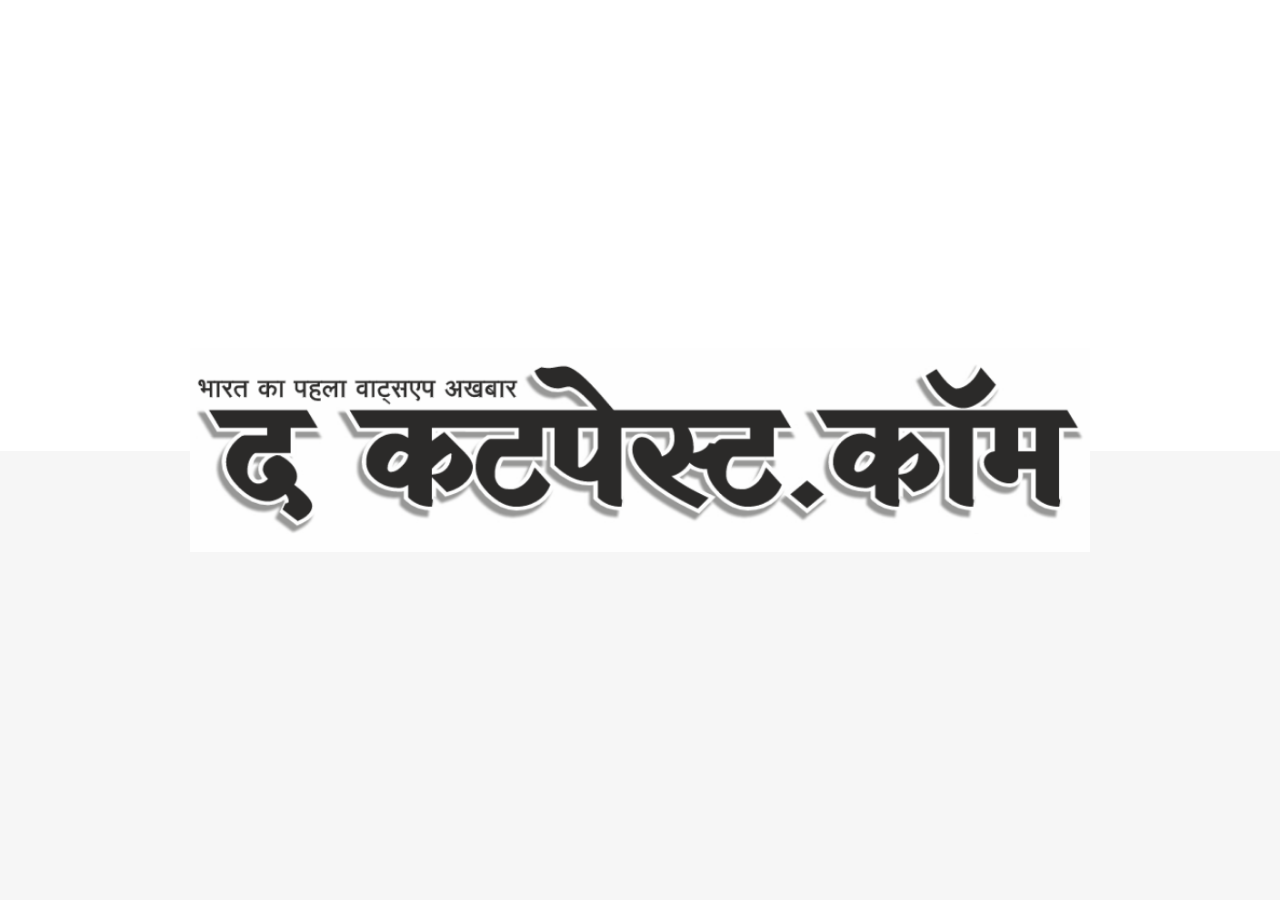
<file: index.html>
<!DOCTYPE html>
<html lang="en">
  <head>
    <meta charset="UTF-8" />
    <meta http-equiv="X-UA-Compatible" content="IE=edge" />
    <meta name="viewport" content="width=device-width, initial-scale=1.0" />
    <link
      href="https://cdn.jsdelivr.net/npm/bootstrap@5.0.2/dist/css/bootstrap.min.css"
      rel="stylesheet"
      integrity="sha384-EVSTQN3/azprG1Anm3QDgpJLIm9Nao0Yz1ztcQTwFspd3yD65VohhpuuCOmLASjC"
      crossorigin="anonymous"
    />
    <link rel="stylesheet" href="./style.css" />
    <title>The Cut Paste</title>
  </head>
  <body>

    <!-- Loader -->

    <div class="loader">
      <div class="loaderImg">
        <img src="./company-logo.png" alt="Logo">
      </div>
    </div>

    <!-- Loader -->
    <!-- Navbar  -->

    <nav
      class="navbar navbar-expand-lg navbar-light bg-light sticky-top shadow-sm"
    >
      <div class="container ml-auto">
        <a class="navbar-brand" href="./index.html"
          ><img id="company-logo" src="./company-logo.png" alt="company-logo"
        /></a>
        <button
          class="navbar-toggler"
          type="button"
          data-bs-toggle="collapse"
          data-bs-target="#navbarSupportedContent"
          aria-controls="navbarSupportedContent"
          aria-expanded="false"
          aria-label="Toggle navigation"
        >
          <span class="navbar-toggler-icon"></span>
        </button>
        <div
          class="collapse navbar-collapse ml-auto"
          id="navbarSupportedContent"
        >
          <ul class="navbar-nav ms-auto mb-2 mb-lg-0">
            <li class="fw-bold nav-item me-3 fs-5">
              <a
                class="nav-link"
                aria-current="page"
                href="./index.html"
                >Home</a
              >
            </li>
            <li class="fw-bold nav-item me-3 fs-5">
              <a class="nav-link" href="#newsletter">Newsletter</a>
            </li>
            <li class="fw-bold nav-item me-3 fs-5" id="allNewspapers-btn">
              <a class="nav-link" href="./allnewspapers.html"
                >All Newspaper</a
              >
            </li>
          </ul>
        </div>
      </div>
    </nav>

    <!-- Navbar -->

    <div id="adobe-dc-view"></div>

    <!-- Footer  -->
    
    <div class="py-5 bg-light">
      <div class="container" id="newsletter">
        <h1 class="fs-2 text-center">Subscribe to our Newsletter</h1>
        <div class="d-flex">
          <input
            autocomplete="on"
            type="email"
            id="subscribe-email"
            class="form-control me-3"
            placeholder="Enter Email Address"
            required
          />
          <button
            type="button"
            class="btn fs-5 ml-auto mr-3"
            id="subscribe-btn"
          >
            Subscribe
          </button>
        </div>
      </div>
    </div>

    <!-- Footer -->

    <script
      src="https://cdnjs.cloudflare.com/ajax/libs/gsap/3.9.1/gsap.min.js"
      integrity="sha512-H6cPm97FAsgIKmlBA4s774vqoN24V5gSQL4yBTDOY2su2DeXZVhQPxFK4P6GPdnZqM9fg1G3cMv5wD7e6cFLZQ=="
      crossorigin="anonymous"
      referrerpolicy="no-referrer"
    ></script>
    <script
      src="https://cdn.jsdelivr.net/npm/bootstrap@5.0.2/dist/js/bootstrap.bundle.min.js"
      integrity="sha384-MrcW6ZMFYlzcLA8Nl+NtUVF0sA7MsXsP1UyJoMp4YLEuNSfAP+JcXn/tWtIaxVXM"
      crossorigin="anonymous"
    ></script>
    <script src="https://documentcloud.adobe.com/view-sdk/main.js"></script>
    <script src="./app.js"></script>
    <script src="./animation.js"></script>
  </body>
</html>
</file>
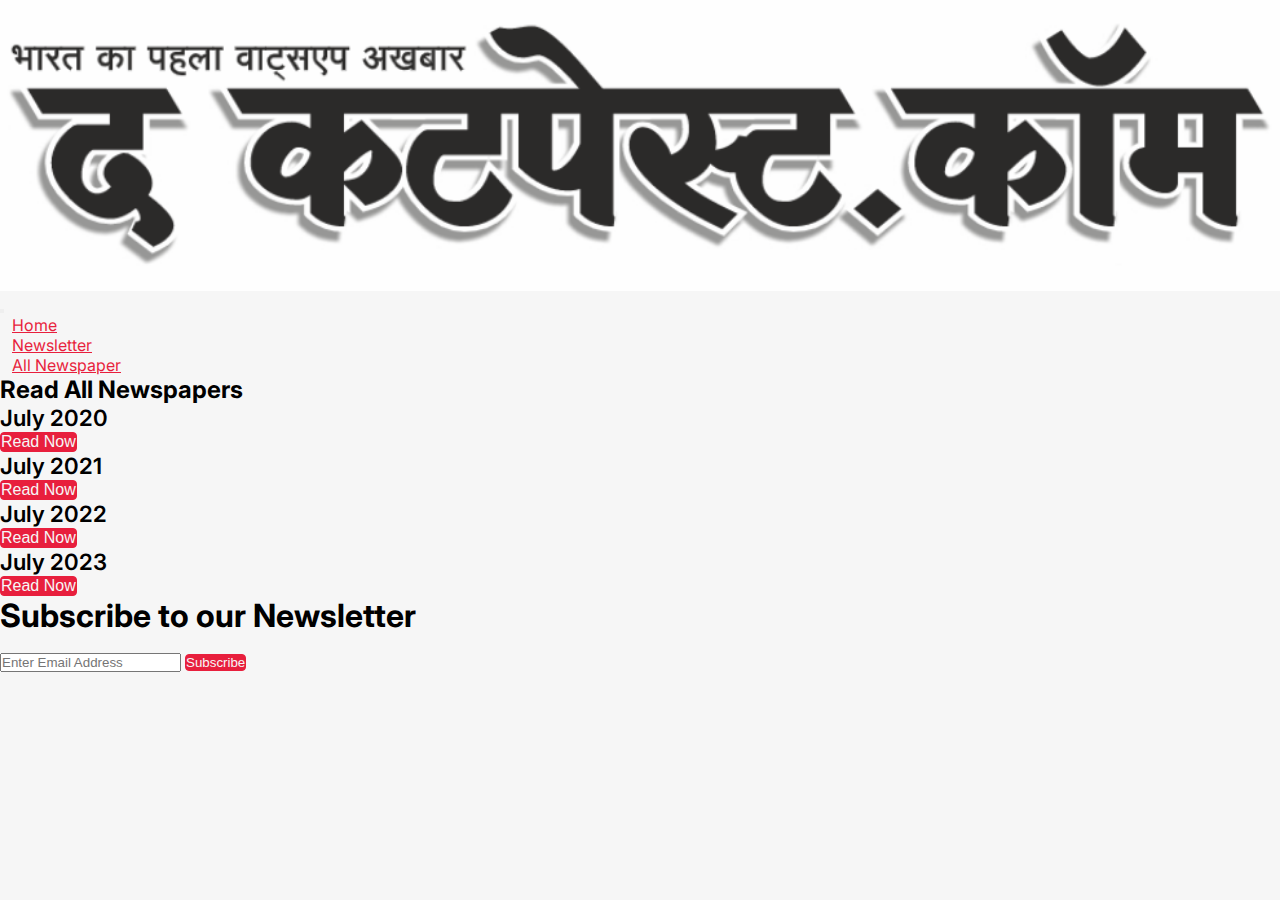
<file: allnewspapers.html>
<!DOCTYPE html>
<html lang="en">
  <head>
    <meta charset="UTF-8" />
    <meta http-equiv="X-UA-Compatible" content="IE=edge" />
    <meta name="viewport" content="width=device-width, initial-scale=1.0" />
    <link
      href="https://cdn.jsdelivr.net/npm/bootstrap@5.0.2/dist/css/bootstrap.min.css"
      rel="stylesheet"
      integrity="sha384-EVSTQN3/azprG1Anm3QDgpJLIm9Nao0Yz1ztcQTwFspd3yD65VohhpuuCOmLASjC"
      crossorigin="anonymous"
    />
    <link rel="stylesheet" href="./style.css" />
    <title>The Cut Paste</title>
  </head>
  <body>
    <!-- Navbar  -->
    <nav
      class="navbar navbar-expand-lg navbar-light bg-light sticky-top shadow-sm"
    >
      <div class="container ml-auto">
        <a class="navbar-brand" href="./index.html"
          ><img id="company-logo" src="./company-logo.png" alt="company-logo"
        /></a>
        <button
          class="navbar-toggler"
          type="button"
          data-bs-toggle="collapse"
          data-bs-target="#navbarSupportedContent"
          aria-controls="navbarSupportedContent"
          aria-expanded="false"
          aria-label="Toggle navigation"
        >
          <span class="navbar-toggler-icon"></span>
        </button>
        <div
          class="collapse navbar-collapse ml-auto"
          id="navbarSupportedContent"
        >
          <ul class="navbar-nav ms-auto mb-2 mb-lg-0">
            <li class="fw-bold nav-item me-3 fs-5">
              <a
                class="text-danger nav-link"
                aria-current="page"
                href="./index.html"
                >Home</a
              >
            </li>
            <li class="fw-bold nav-item me-3 fs-5">
              <a class="text-danger nav-link" href="#newsletter">Newsletter</a>
            </li>
            <li class="fw-bold nav-item me-3 fs-5" id="allNewspapers-btn">
              <a class="text-danger nav-link" href="./allnewspapers.html"
                >All Newspaper</a
              >
            </li>
          </ul>
        </div>
      </div>
    </nav>
    <!-- All Newspapers  -->
    <div class="container">
      <h2 class="mt-5 mb-4 container">Read All Newspapers</h2>
      <div id="card-container">
        <!-- Mapping Cards  -->
      </div>
    </div>

    <!-- Footer  -->

    <div class="py-5 bg-light">
      <div class="container" id="newsletter">
        <h1 class="fs-2 text-center">Subscribe to our Newsletter</h1>
        <div class="d-flex">
          <input
            autocomplete="on"
            type="email"
            id="subscribe-email"
            class="form-control me-3"
            placeholder="Enter Email Address"
            required
          />
          <button
            type="button"
            class="btn fs-5 ml-auto mr-3"
            id="subscribe-btn"
          >
            Subscribe
          </button>
        </div>
      </div>
    </div>

    <!-- Footer -->

    <script
      src="https://cdn.jsdelivr.net/npm/bootstrap@5.0.2/dist/js/bootstrap.bundle.min.js"
      integrity="sha384-MrcW6ZMFYlzcLA8Nl+NtUVF0sA7MsXsP1UyJoMp4YLEuNSfAP+JcXn/tWtIaxVXM"
      crossorigin="anonymous"
    ></script>
    <script src="./app.js"></script>
  </body>
</html>
</file>
<file: style.css>
@import url("https://fonts.googleapis.com/css2?family=Inter:wght@200;300;400&family=Montserrat:wght@300;400;500&display=swap");

* {
  margin: 0;
  padding: 0;
  box-sizing: border-box;
  --brand-color: #f6f6f6;
  --brand-red: #e81f3d;
  --brand-red-hover: #ca1530;
}
body {
  position: relative;
  font-family: "Inter", sans-serif;
  background: var(--brand-color);
}
.loader{
  position: absolute;
  top: 0;
  left: 0;
  width: 100%;
  height: 100%;
  background: #fff;
  z-index: 9999;
}
.loaderImg{
  width: 100%;
  height: 100vh;
  display: flex;
  justify-content: center;
  align-items: center;
}
.loaderImg img{
  width: 100vh;
}
#pdf-viewer {
  display: flex;
  flex-direction: column;
  justify-content: center;
  width: 100%;
}
.navbar-collapse {
  flex-grow: none !important;
}
.navbar-brand {
  width: 240px;
}
.navbar-nav .nav-item .nav-link{
  padding: 0.25rem 0.75rem;
  color: var(--brand-red);
  transition: all 150ms ease-in-out;
  border-bottom: 3px solid transparent;
  border-radius: 40px;
}
.navbar-nav .nav-item .nav-link:hover{
  color: var(--brand-red);
  border-bottom: 3px solid var(--brand-red);
  border-radius: 2px;
}
#company-logo {
  width: 100%;
  height: auto;
  max-width: 100%;
  max-height: 100%;
  margin: 0 auto;
}
.card-title {
  margin: 0 !important;
  font-size: 1.4rem;
  font-weight: 600;
}
.container.mt-5.mb-4{
  font-weight: bold;
}
#read-btn{
  background-color: var(--brand-red);
  border: 1px solid var(--brand-red);
}
#read-btn:hover{
  background-color: var(--brand-red-hover);
}
#read-btn a {
  text-decoration: none;
  color: var(--brand-color);
  font-size: 1rem !important;
}
#read-btn a:hover {
  color: #fff;
}
.btn a {
  text-decoration: none !important;
}
#allNewspapers-btn {
  cursor: pointer;
}
.fs-2{
  font-weight: bold;
  margin-bottom: 1rem;
}
.form-control:focus{
  border-color: var(--brand-red);
  box-shadow: 0 0 0 0.2rem #ca153050;
  border-radius: 2px;
}
.d-flex .btn{
  border-radius: 4px;
  border: 1px solid var(--brand-red);
  background: var(--brand-red);
  transition: all 150ms ease-in-out;
  color: var(--brand-color);
}
.d-flex .btn:hover{
  border-radius: 2px;
  background: var(--brand-red-hover);
}
@media screen and (max-width: 992px){
  .navbar-nav .nav-item .nav-link{
    padding: 0.5rem 1rem;
  }
  #card-container .card.w-75{
    width: 90% !important;
  }
  .form-control.me-3{
    margin-right: 0.75rem !important;
  }
  .d-flex .btn.fs-5{
    font-size: 1rem !important;
  }
  .loaderImg img{
    width: 90vw;
  }
}
</file>
